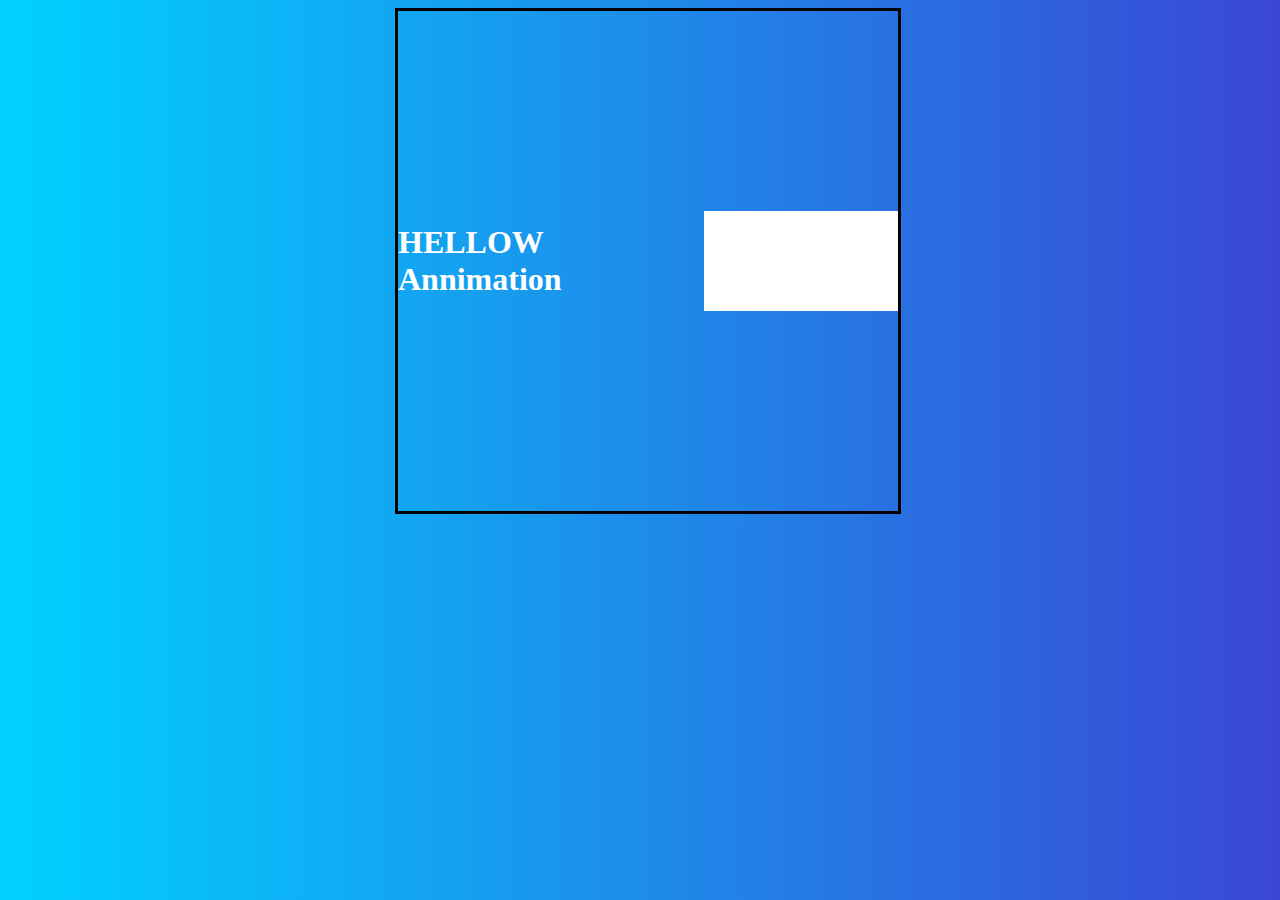
<file: inewron/07/index.html>
<!DOCTYPE html>
<html lang="en">
<head>
    <meta charset="UTF-8">
    <meta http-equiv="X-UA-Compatible" content="IE=edge">
    <meta name="viewport" content="width=device-width, initial-scale=1.0">
    <title>Annimation</title>
    <link
    rel="stylesheet"
    href="https://cdnjs.cloudflare.com/ajax/libs/animate.css/4.1.1/animate.min.css"
  />
    <link rel="stylesheet" href="style.css">
</head>
<body>
    <div class="container">
        <div class="wrapper">
            <h1 class="animate__animated animate__bounce">HELLOW Annimation</h1>
            <div class="left"></div>
            <div class="right"></div>
        </div>
    </div>
</body>
</html>
</file>
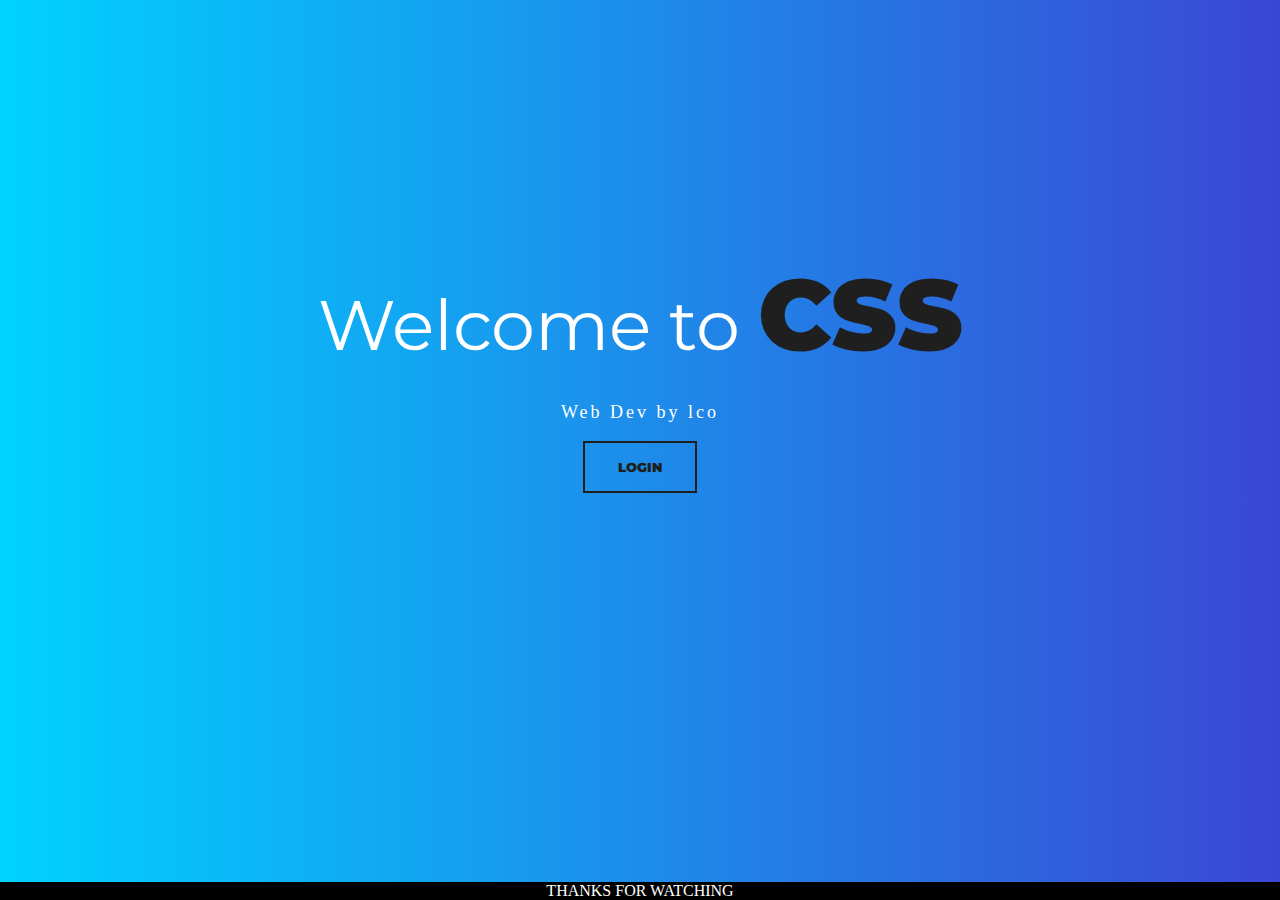
<file: inewron/css/index.html>
<!DOCTYPE html>
<html lang="en">
<head>
    <meta charset="UTF-8">
    <meta http-equiv="X-UA-Compatible" content="IE=edge">
    <meta name="viewport" content="width=device-width, initial-scale=1.0">
    <title>Welcome page</title>
    <link rel="stylesheet" href="css/styl.css">
</head>
<body>
    <h1>Welcome to <span>CSS</span></h1>
    <p>Web Dev by lco</p>
    <button class="btn lco">login</button>
    
    <div>
        <footer class="footer">THANKS FOR WATCHING</footer>
    </div>
    
</body>
</html>
</file>
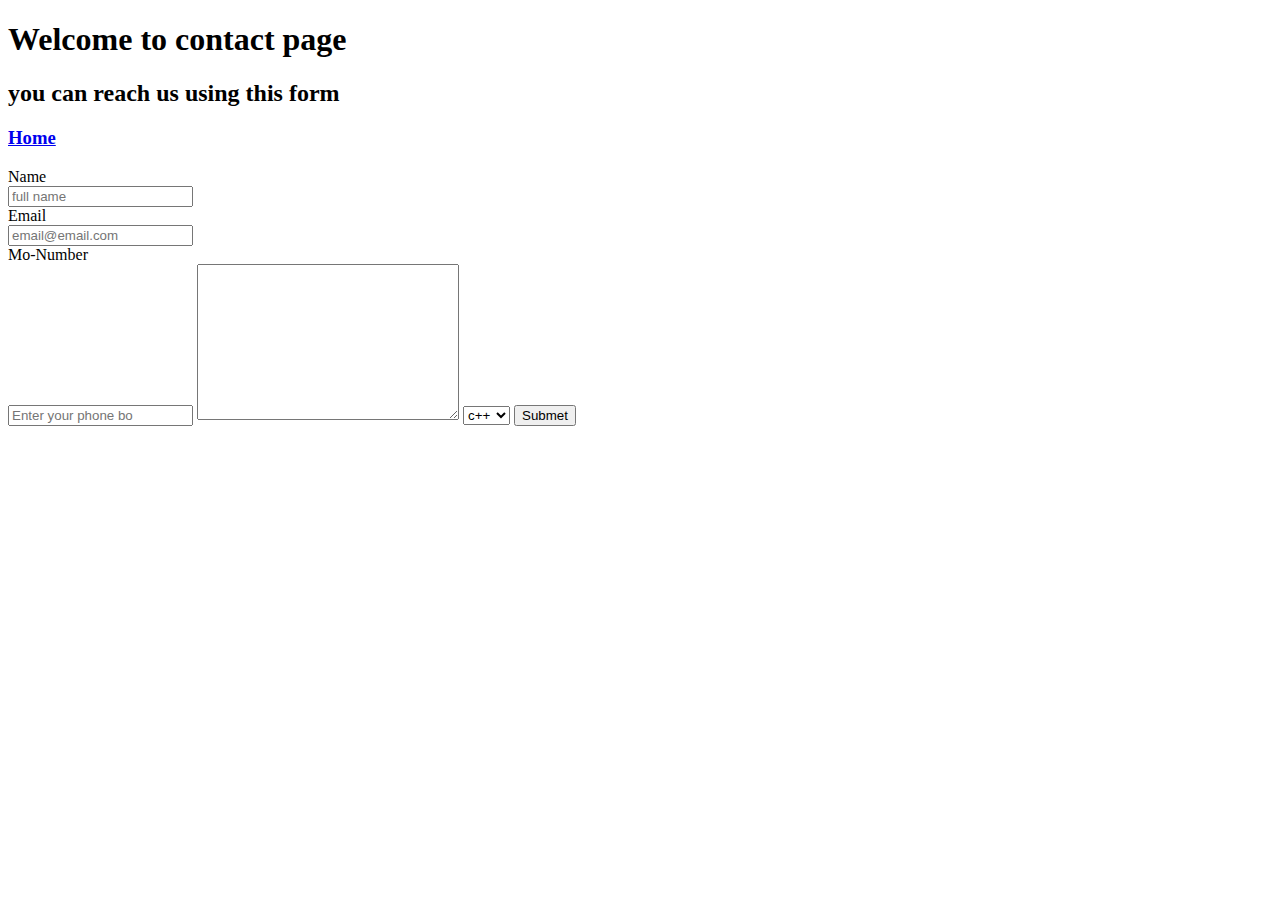
<file: inewron/html/contact/contact.html>
<!DOCTYPE html>
<html lang="en">
<head>
    <meta charset="UTF-8">
    <meta http-equiv="X-UA-Compatible" content="IE=edge">
    <meta name="viewport" content="width=device-width, initial-scale=1.0">
    <title>Document</title>
</head>
<body>
    <h1>Welcome to contact page</h1>
    <h2>you can reach us using this form</h2>
    <h3><a href="../index.html">Home</a></h3>

    <div class="contact-form">
        <form action="" method="post">
            <label for="fullname">Name</label>
            <br>
            <input type="text" name="Fullname" placeholder="full name">
            <br>
            <label for="email">Email</label>
            <br>
            <input type="email" name="Email" placeholder="email@email.com">
            <br>
            <label for="phone-no">Mo-Number</label>
            <br>
            <input type="text" name="phone-no" placeholder="Enter your phone bo">
            <textarea name="details" 
            id=""
            cols="30"
            rows="10"></textarea>

            <select name="language" id="">
                <option value="cpp">c++</option>
                <option value="java">java</option>
                <option value="js">js</option>
            </select>
            <button type="submit">Submet</button>
        </form>
    </div>
    
</body>
</html>
</file>
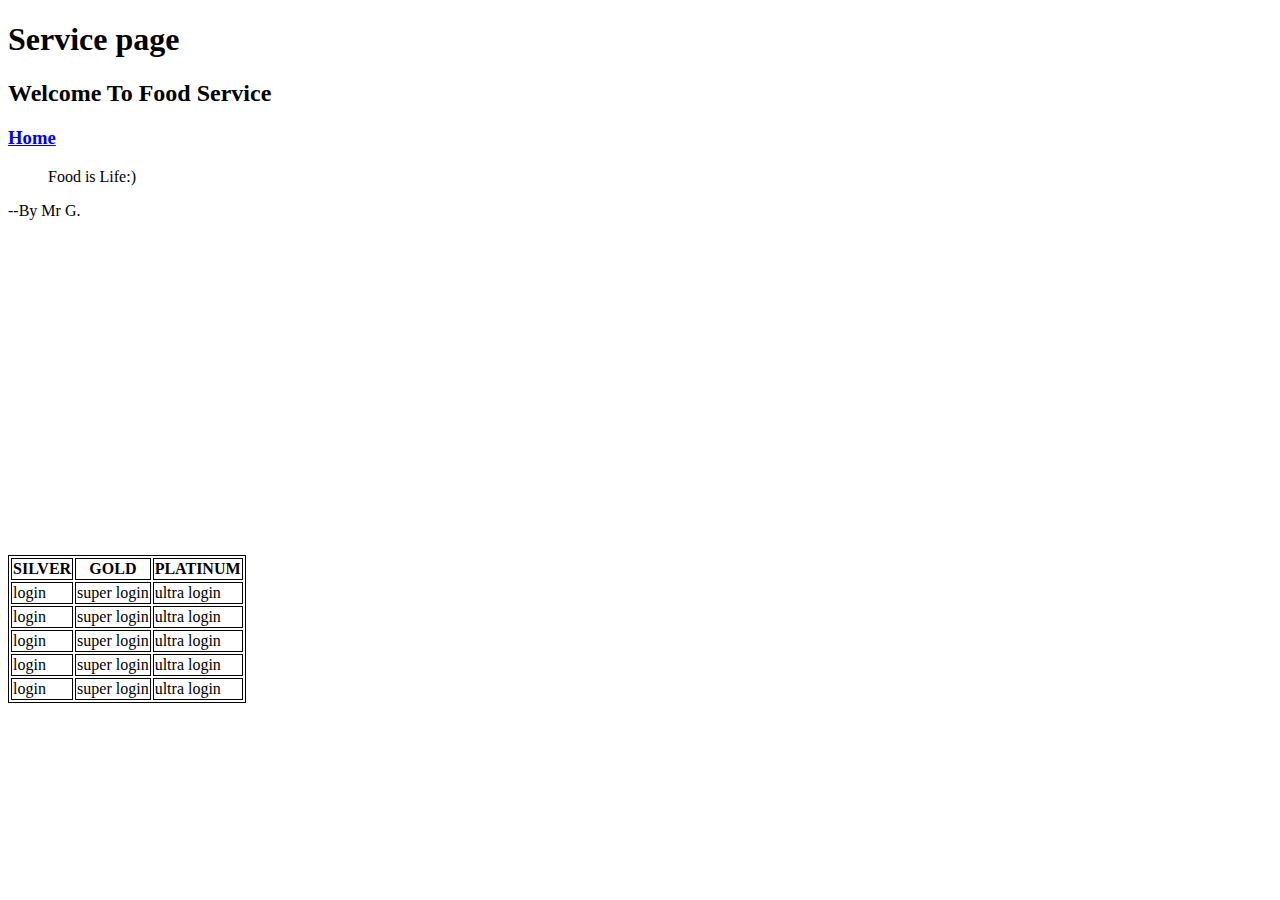
<file: inewron/html/service/service.html>
<!DOCTYPE html>
<html lang="en">
<head>
    <meta charset="UTF-8">
    <meta http-equiv="X-UA-Compatible" content="IE=edge">
    <meta name="viewport" content="width=device-width, initial-scale=1.0">
    <title>Document</title>
    <style>
        table,th,td{
          border: 1px solid black;  
        }
    </style>
</head>
<body>
    <h1>Service page</h1>
    <h2>Welcome To Food Service</h2>
    <h3><a href="../index.html">Home</a></h3>
    <div class="quote">
        <blockquote>
            Food is Life:)
        </blockquote>
        <p>--By Mr G.</p>
    </div>
    <div class="youtube">
        <iframe width="560" height="315" src="https://www.youtube.com/embed/Sikhmw_U214" title="YouTube video player" frameborder="0" allow="accelerometer; autoplay; clipboard-write; encrypted-media; gyroscope; picture-in-picture; web-share" allowfullscreen></iframe>
    </div>

    <div class="pricing">
        <table>
            <tr>
                <th>SILVER</th>
                <th>GOLD</th>
                <th>PLATINUM</th>
            </tr>
            <tr>
                <td>login</td>
                <td>super login</td>
                <td>ultra login</td>
            </tr>
            <tr>
                <td>login</td>
                <td>super login</td>
                <td>ultra login</td>
            </tr>
            <tr>
                <td>login</td>
                <td>super login</td>
                <td>ultra login</td>
            </tr>
            <tr>
                <td>login</td>
                <td>super login</td>
                <td>ultra login</td>
            </tr>
            <tr>
                <td>login</td>
                <td>super login</td>
                <td>ultra login</td>
            </tr>
        </table>
    </div>
</body>
</html>
</file>
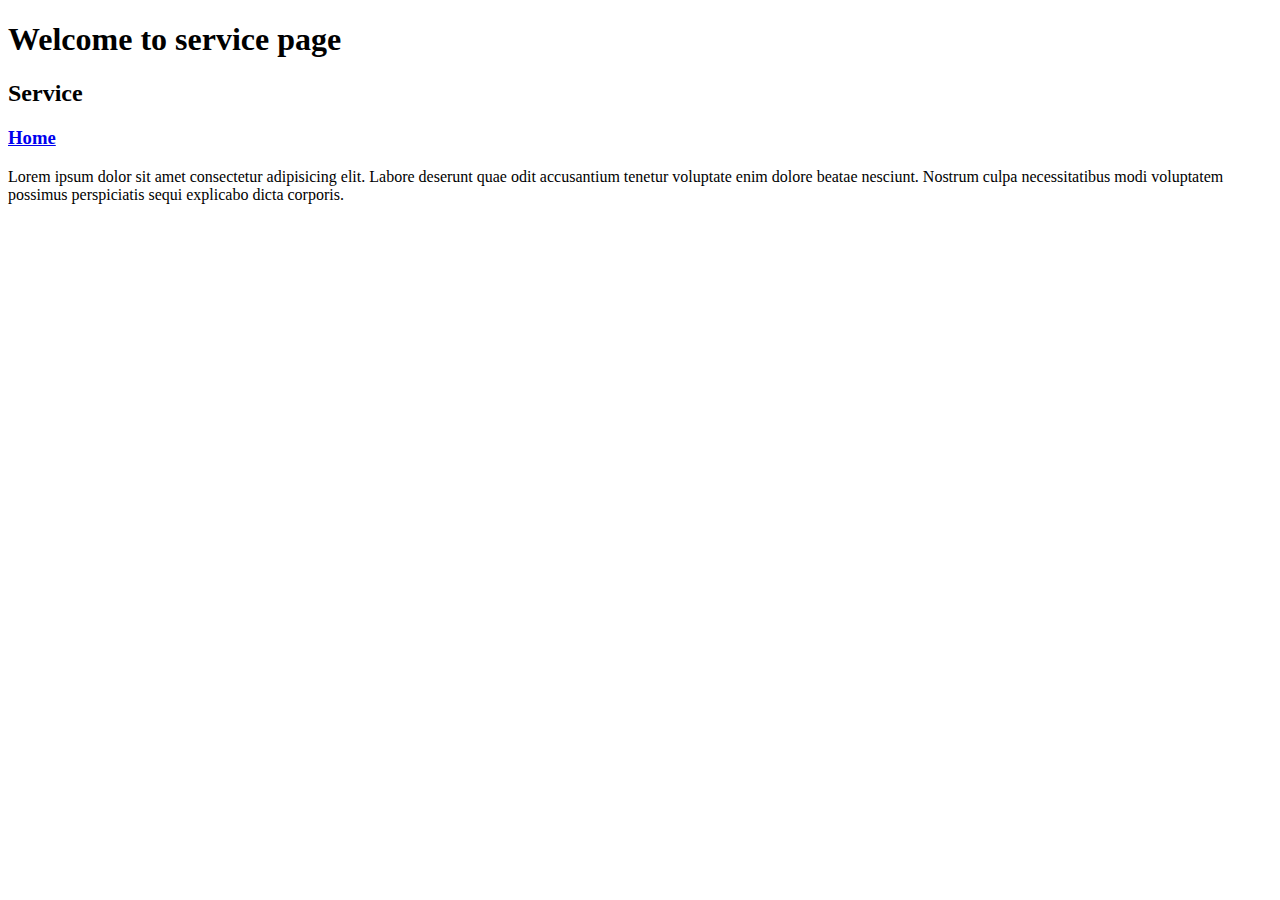
<file: inewron/html/service/contact/contact.html>
<!DOCTYPE html>
<html lang="en">
<head>
    <meta charset="UTF-8">
    <meta http-equiv="X-UA-Compatible" content="IE=edge">
    <meta name="viewport" content="width=device-width, initial-scale=1.0">
    <title>Document</title>
</head>
<body>
    <h1>Welcome to service page</h1>
    <h2>Service</h2>
    <h3><a href="../index.html">Home</a></h3>
    <p>Lorem ipsum dolor sit amet consectetur adipisicing elit. Labore deserunt quae odit accusantium tenetur voluptate enim dolore beatae nesciunt. Nostrum culpa necessitatibus modi voluptatem possimus perspiciatis sequi explicabo dicta corporis.</p>
</body>
</html>
</file>
<file: inewron/07/style.css>
body{
    background: linear-gradient(90deg,#00d2ff 0%,#3a47d5 100%);
    color: #fff;
}

.container{
    height: 100%;
    width: 100vw;
}

.wrapper{
    margin: 0 auto;
    height: 500px;
    width: 500px;
    display: flex;
    justify-content: space-around;
    align-items: center;
    border: 3px solid black;

}

.left,
.right{
    height: 100px;
    width: 100px;
    background-color: white;

    animation: pump 1.5s linear infinite;
}

@keyframes pump {
   
    100%{
        transform: scale(0);
    }
    50%{
        transform: scale(1)
    }
}
</file>
<file: inewron/css/css/styl.css>
@import url('https://fonts.googleapis.com/css2?family=Montserrat:ital,wght@0,900;1,400&display=swap');
body{
   background: linear-gradient(90deg ,#00d2ff 0%,#3a47d5 100%);
   color: #ffffff;
}

h1{
    font-size: 70px;
    text-align: center;
    margin-top: 20%;
    color: #ffffff;
    font-family: "Montserrat";
    font-weight: 400;
}
span{
    color: #1f1f1f;
    font-size: 100px;
    font-weight: 900;


}
p{
    text-align: center;
    margin-top: -20px;
    font-size: 18px;
    letter-spacing: 3px;

}

button{
    margin: auto;
    display: block;
}

.btn{
    background-color: transparent;
    border: 2px solid #1f1f1f;
    border: radius 0.6em; 
    color: #1f1f1f;
    font: size 1rem; 
    padding: 1.2em 2.5em;
    cursor: grab;
    text-align: center;
    text-transform: uppercase;
    font-family: "Montserrat";
    font-weight: 1000;
    

}

.btn:hover{
    color: white;
    outline: 0;
}

.lco{
    transition: box-shadow 300ms ease-in-out, color 300ms ease-in-out;
}

.lco:hover{
     box-shadow: 0 0 40px #1f1f1f inset;
}

.footer{
    position: fixed;
    left: 0;
    bottom: 0;
    width: 100%;
    background-color: black;
    color: #ffffff;
    text-align: center;
}
</file>
